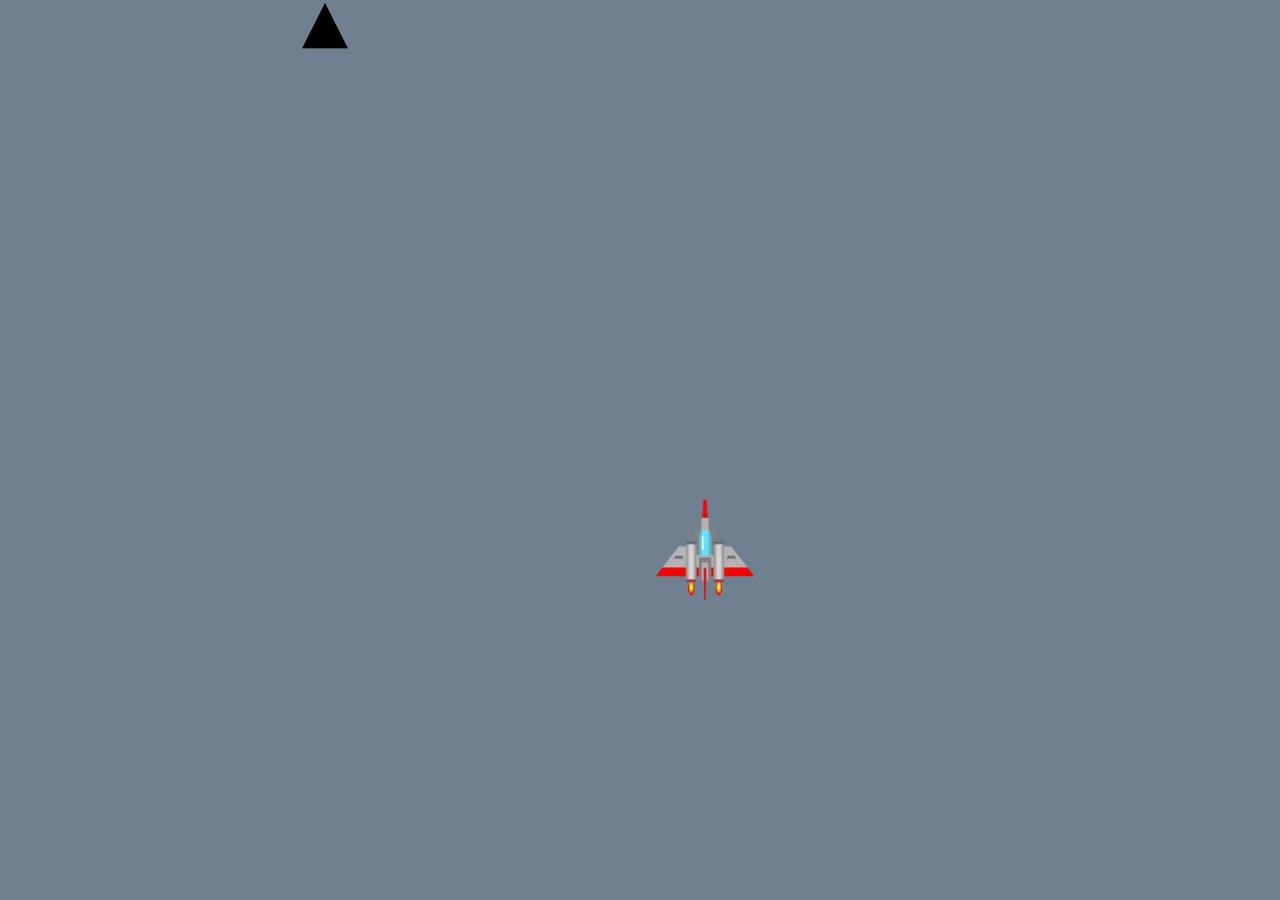
<file: index.html>
<!DOCTYPE html>
<html lang="ja">

<head>
    <meta charset="UTF-8">
    <meta http-equiv="X-UA-Compatible" content="IE=edge">
    <meta name="viewport" content="width=device-width, initial-scale=1.0">
    <title>ゲーム</title>
    <link rel="stylesheet" href="style.css">
</head>

<body>
    <img id="hikouki" src="hikouki.png" alt="hikouki">

    <script src="d.js"></script>
</body>

</html>
</file>
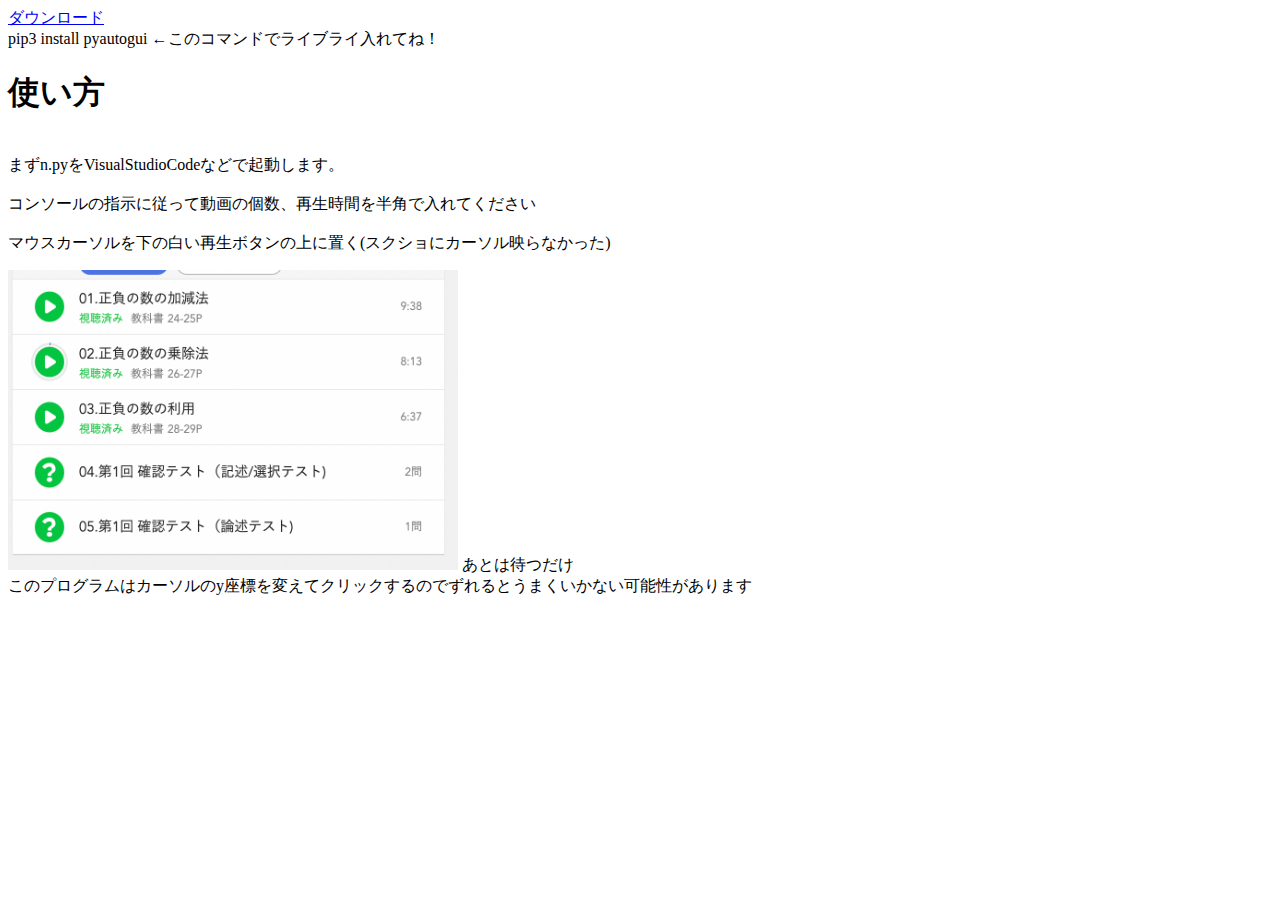
<file: python.html>
<!DOCTYPE html>
<html lang="ja">
<head>
    <meta charset="UTF-8">
    <meta http-equiv="X-UA-Compatible" content="IE=edge">
    <meta name="viewport" content="width=device-width, initial-scale=1.0">
    <title>Document</title>
</head>
<body>
    <a href="n.py"download="n.py">ダウンロード</a>
    <br>pip3 install pyautogui ←このコマンドでライブライ入れてね！</br>
    <h1>使い方</h1>
    <p>    
        <br>まずn.pyをVisualStudioCodeなどで起動します。</br>
        <br>コンソールの指示に従って動画の個数、再生時間を半角で入れてください</br>
        <br>マウスカーソルを下の白い再生ボタンの上に置く(スクショにカーソル映らなかった)</br>
    </p>


    <img src="スクリーンショット 2022-10-22 17.03.07.png" alt="" width="450" height="300">
    あとは待つだけ
    <br>このプログラムはカーソルのy座標を変えてクリックするのでずれるとうまくいかない可能性があります</br>
    

</body>
</html>
</file>
<file: style.css>
#hikouki {
  width: 100px;
  height: 100px;
  position: absolute;
  top: 500px;
  left: 655px;
}

.tamaclass{
    width: 50px;
    height: 50px;
    position: absolute;
}

.tekiclass{
  width: 50px;
  height: 50px;
  position: absolute;
}
body{
  background-color:slategray
}
</file>
